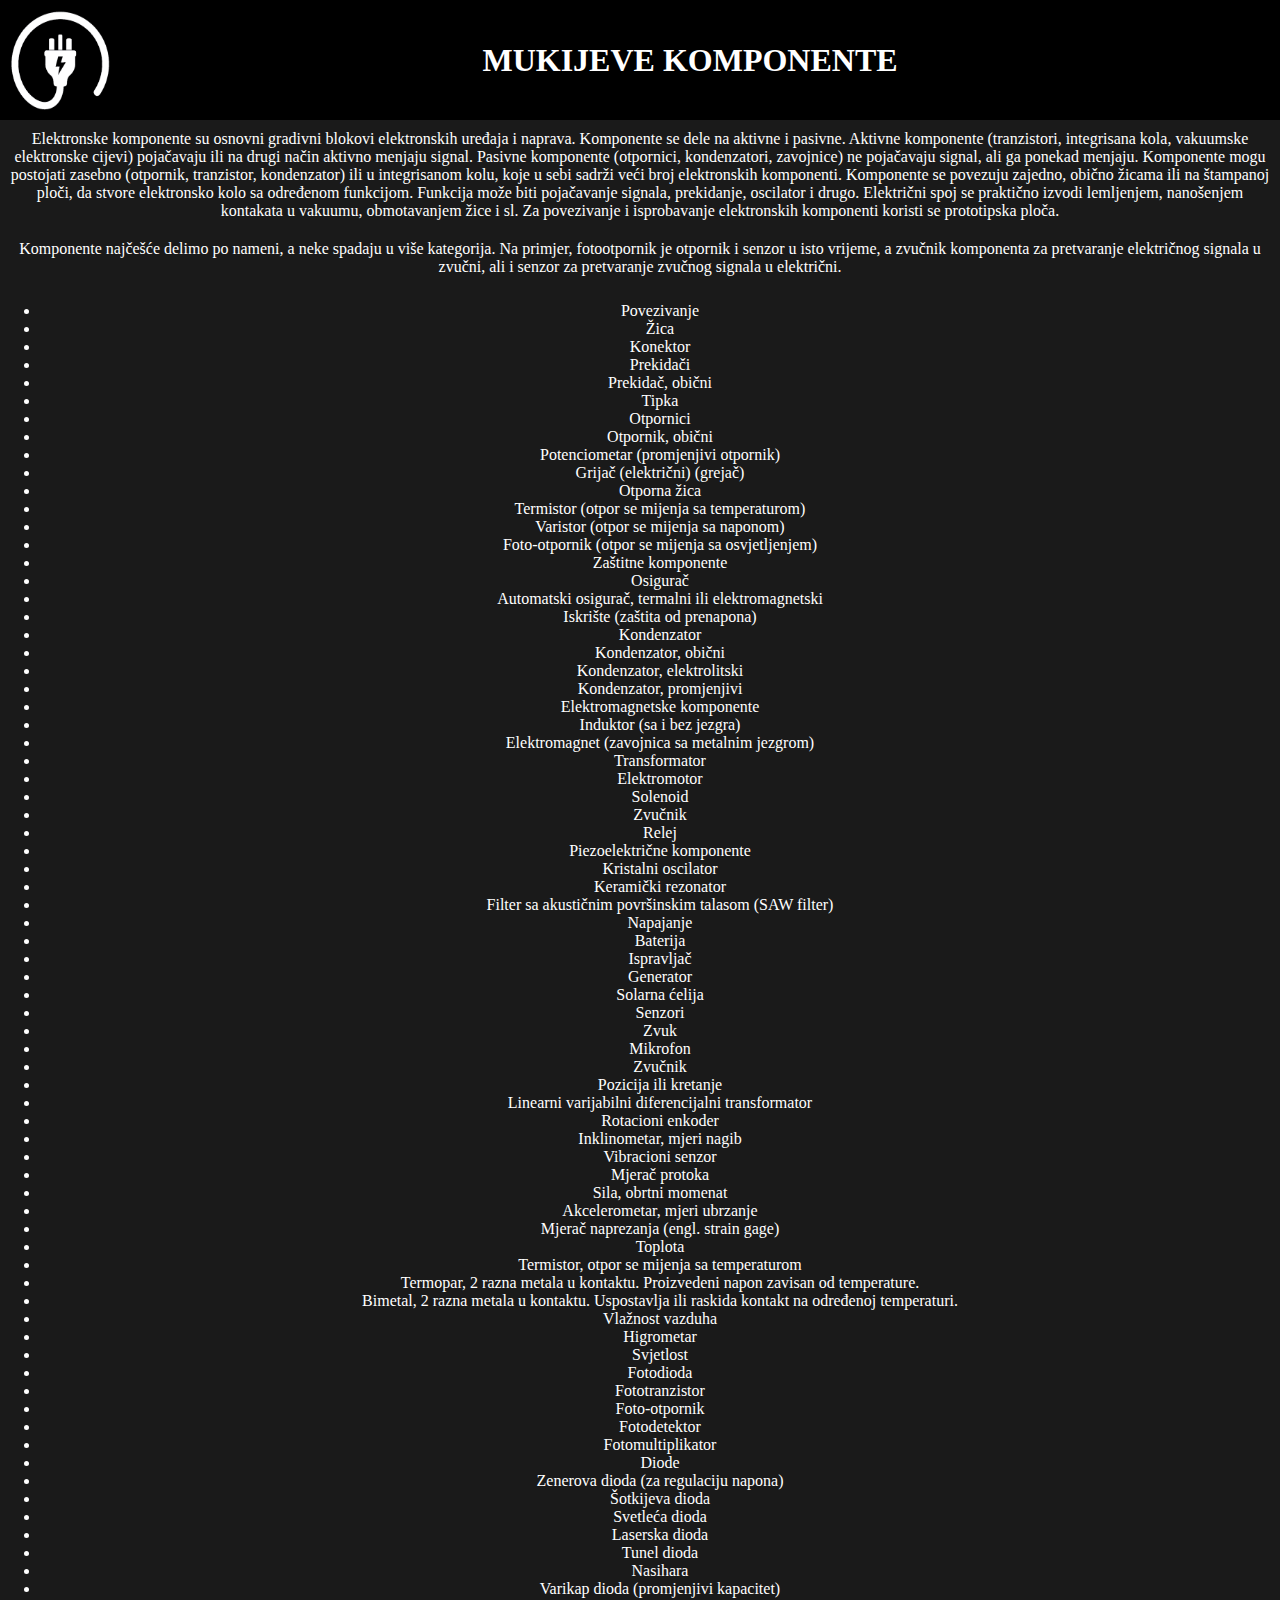
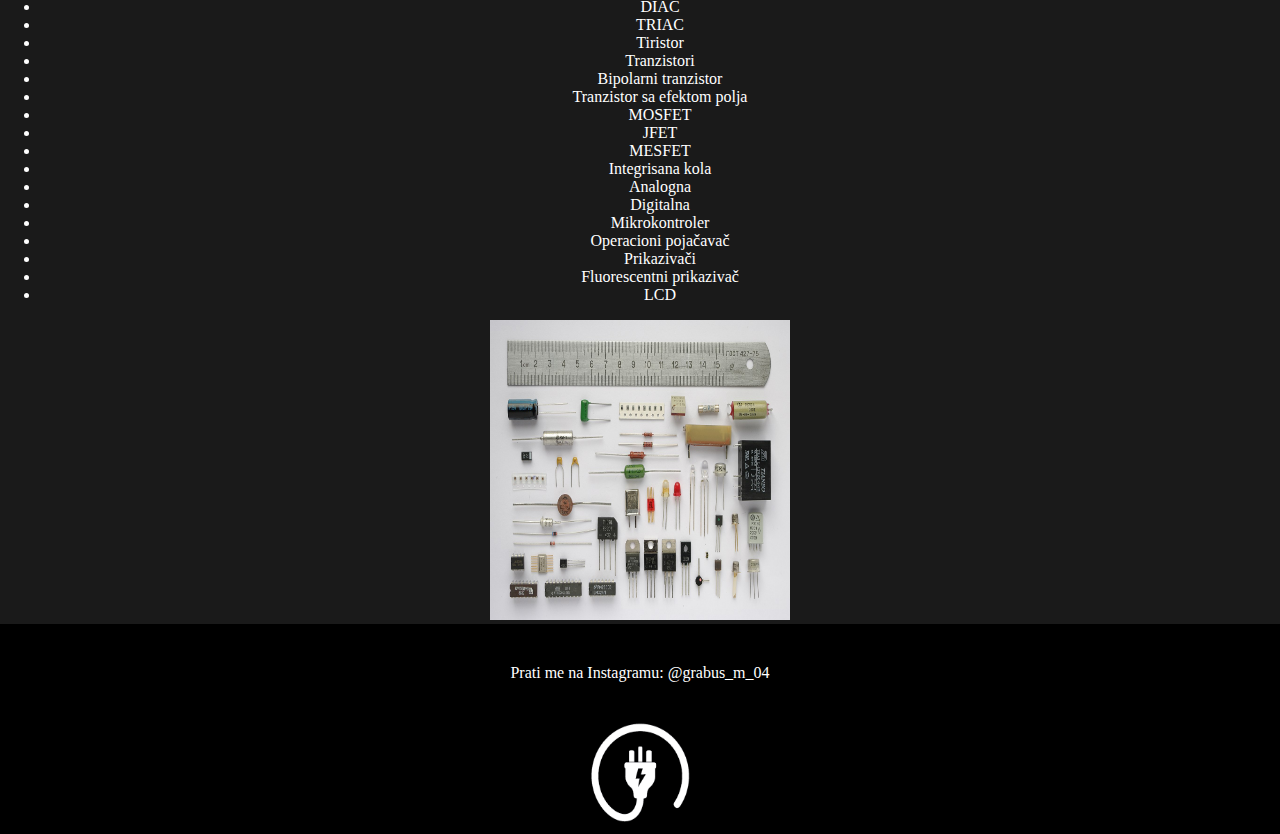
<file: muki.html>
<!DOCTYPE html>
<html>
<body>
    <div id="glava">
        <img style="width: 100px; height: 100px;" src="resursi/img/logo.png">
        <h1 style="color: white; margin: auto;">MUKIJEVE KOMPONENTE</h1>
    </div>
    <div id="stranica">
        <p>
            Elektronske komponente su osnovni gradivni blokovi elektronskih uređaja i naprava.
            Komponente se dele na aktivne i pasivne. Aktivne komponente (tranzistori, integrisana kola, vakuumske elektronske cijevi) pojačavaju ili na drugi način aktivno menjaju signal. Pasivne komponente (otpornici, kondenzatori, zavojnice) ne pojačavaju signal, ali ga ponekad menjaju. Komponente mogu postojati zasebno (otpornik, tranzistor, kondenzator) ili u integrisanom kolu, koje u sebi sadrži veći broj elektronskih komponenti.
            Komponente se povezuju zajedno, obično žicama ili na štampanoj ploči, da stvore elektronsko kolo sa određenom funkcijom. Funkcija može biti pojačavanje signala, prekidanje, oscilator i drugo. Električni spoj se praktično izvodi lemljenjem, nanošenjem kontakata u vakuumu, obmotavanjem žice i sl.
            Za povezivanje i isprobavanje elektronskih komponenti koristi se prototipska ploča.
        </p>
        <p>Komponente najčešće delimo po nameni, a neke spadaju u više kategorija. Na primjer, fotootpornik je otpornik i senzor u isto vrijeme, a zvučnik komponenta za pretvaranje električnog signala u zvučni, ali i senzor za pretvaranje zvučnog signala u električni.</p>
        <ul>
            <li>Povezivanje</li>
            <li>Žica</li>
            <li>Konektor</li>
            <li>Prekidači</li>
            <li>Prekidač, obični</li>
            <li>Tipka</li>
            <li>Otpornici</li>
            <li>Otpornik, obični</li>
            <li>Potenciometar (promjenjivi otpornik)</li>
            <li>Grijač (električni) (grejač)</li>
            <li>Otporna žica</li>
            <li>Termistor (otpor se mijenja sa temperaturom)</li>
            <li>Varistor (otpor se mijenja sa naponom)</li>
            <li>Foto-otpornik (otpor se mijenja sa osvjetljenjem)</li>
            <li>Zaštitne komponente</li>
            <li>Osigurač</li>
            <li>Automatski osigurač, termalni ili elektromagnetski</li>
            <li>Iskrište (zaštita od prenapona)</li>
            <li>Kondenzator</li>
            <li>Kondenzator, obični</li>
            <li>Kondenzator, elektrolitski</li>
            <li>Kondenzator, promjenjivi</li>
            <li>Elektromagnetske komponente</li>
            <li>Induktor (sa i bez jezgra)</li>
            <li>Elektromagnet (zavojnica sa metalnim jezgrom)</li>
            <li>Transformator</li>
            <li>Elektromotor</li>
            <li>Solenoid</li>
            <li>Zvučnik</li>
            <li>Relej</li>
            <li>Piezoelektrične komponente</li>
            <li>Kristalni oscilator</li>
            <li>Keramički rezonator</li>
            <li>Filter sa akustičnim površinskim talasom (SAW filter)</li>
            <li>Napajanje</li>
            <li>Baterija</li>
            <li>Ispravljač</li>
            <li>Generator</li>
            <li>Solarna ćelija</li>
            <li>Senzori</li>
            <li>Zvuk</li>
            <li>Mikrofon</li>
            <li>Zvučnik</li>
            <li>Pozicija ili kretanje</li>
            <li>Linearni varijabilni diferencijalni transformator</li>
            <li>Rotacioni enkoder</li>
            <li>Inklinometar, mjeri nagib</li>
            <li>Vibracioni senzor</li>
            <li>Mjerač protoka</li>
            <li>Sila, obrtni momenat</li>
            <li>Akcelerometar, mjeri ubrzanje</li>
            <li>Mjerač naprezanja (engl. strain gage)</li>
            <li>Toplota</li>
            <li>Termistor, otpor se mijenja sa temperaturom</li>
            <li>Termopar, 2 razna metala u kontaktu. Proizvedeni napon zavisan od temperature.</li>
            <li>Bimetal, 2 razna metala u kontaktu. Uspostavlja ili raskida kontakt na određenoj temperaturi.</li>
            <li>Vlažnost vazduha</li>
            <li>Higrometar</li>
            <li>Svjetlost</li>
            <li>Fotodioda</li>
            <li>Fototranzistor</li>
            <li>Foto-otpornik</li>
            <li>Fotodetektor</li>
            <li>Fotomultiplikator</li>
            <li>Diode</li>
            <li>Zenerova dioda (za regulaciju napona)</li>
            <li>Šotkijeva dioda</li>
            <li>Svetleća dioda</li>
            <li>Laserska dioda</li>
            <li>Tunel dioda</li>
            <li>Nasihara</li>
            <li>Varikap dioda (promjenjivi kapacitet)</li>
            <li>DIAC</li>
            <li>TRIAC</li>
            <li>Tiristor</li>
            <li>Tranzistori</li>
            <li>Bipolarni tranzistor</li>
            <li>Tranzistor sa efektom polja</li>
            <li>MOSFET</li>
            <li>JFET</li>
            <li>MESFET</li>
            <li>Integrisana kola</li>
            <li>Analogna</li>
            <li>Digitalna</li>
            <li>Mikrokontroler</li>
            <li>Operacioni pojačavač</li>
            <li>Prikazivači</li>
            <li>Fluorescentni prikazivač</li>
            <li>LCD</li>
        </ul>
        <img width="300px" height="300px" src="resursi/img/komponente.jpg">
    </div>
    <div id="futer">
        <p style="padding: 40px;">Prati me na Instagramu: @grabus_m_04</p>
        <img src="resursi/img/logo.png" width="100px" height="100px">
    </div>
</body>
</html>

<style>
    body {
        padding: 0;
        margin: 0;
        color: white;
    }
    p {
        margin: 0;
        padding: 10px;
    }
    #glava {
        background-color: black;
        display: flex;
        padding: 10px;
        margin: 0;
    }
    #stranica {
        text-align: center;
        background-color: #1A1A1A;
        display: block;
        width: 100%;
        padding: 0;
        margin: 0;
    }
    #futer {
        text-align: center;
        background-color: black;
        display: block;
        width: 100%;
        height: 210px;
        padding: 0;
        margin: 0;
    }
</style>
</file>
